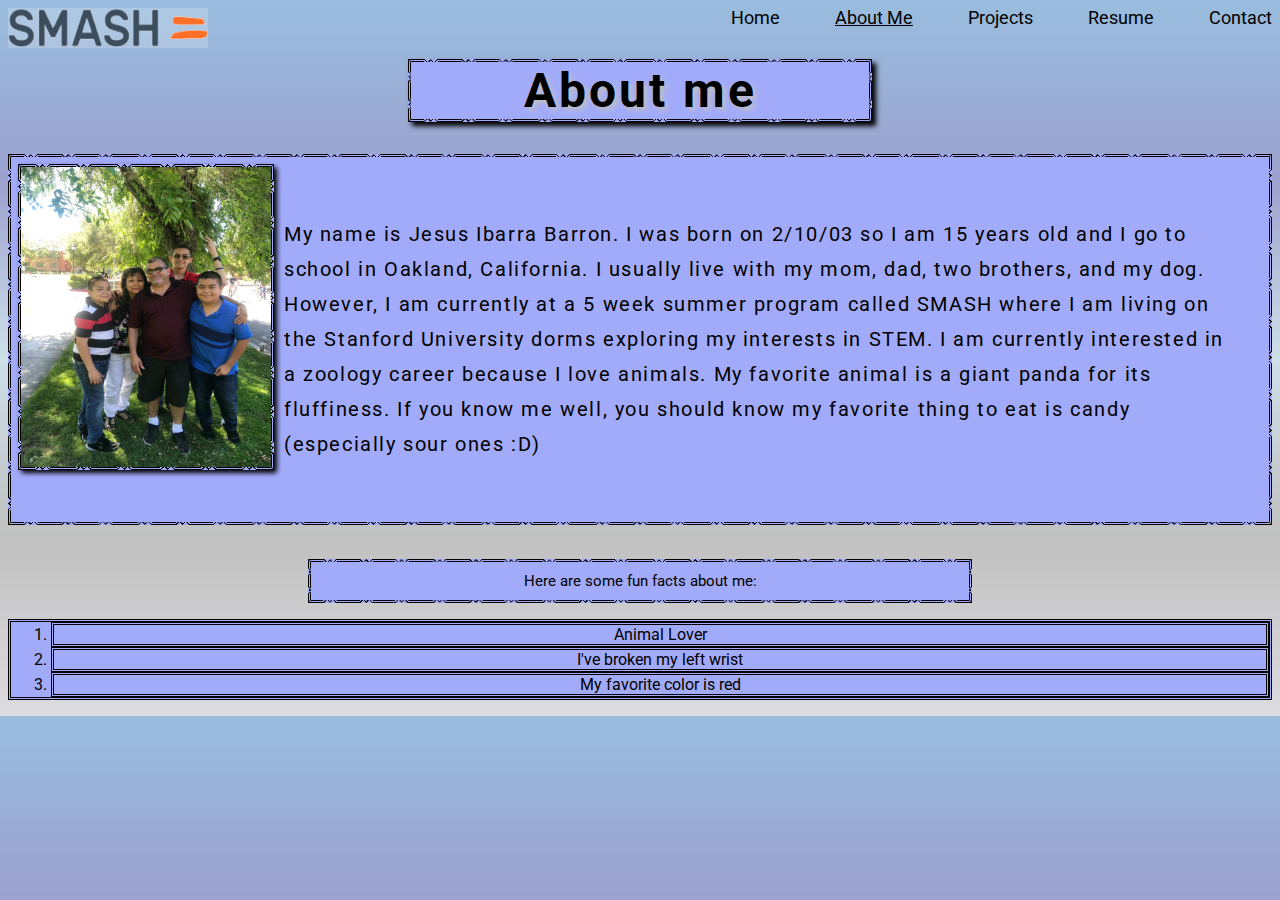
<file: about.html>
<!DOCTYPE html>
<html>
    <head>
        <meta charset="UTF-8">
        <meta name="viewport" content="width-device-width,initial-scale=1">
        <title>HTML</title>
        <link rel="stylesheet" href="template.css">
        <link rel="stylesheet" href="about.css">
        <link href="https://fonts.googleapis.com/css?family=Lato|Markazi+Text|Montserrat|Open+Sans|Oswald|PT+Sans|Poppins|Roboto|Source+Sans+Pro|Ubuntu" rel="stylesheet">
    </head>
    <body>
        <img id="SMASH" src="smash-logo.png">
        <nav id="top_nav">
            <a class="top_nav_item" href="contact.html">Contact</a>
            <a class="top_nav_item" href="resume.html">Resume</a>
            <a class="top_nav_item" href="projects.html">Projects</a>
            <a class="top_nav_item" id="about" href="about.html">About Me</a>
            <a class="top_nav_item" href="index.html">Home</a>
        </nav><br>
        <h1>About me</h1>
        
        <img id="picofme" src="Images/received_10212055716290996.jpg" width="450px" height="450px">
        <div id="content">
            <p>My name is Jesus Ibarra Barron. I was born on 2/10/03 so I am 15 years old and I go to school in Oakland, California. I usually live with my mom, dad, two brothers, and my dog. However, I am currently at a 5 week summer program called SMASH where I am living on the Stanford University dorms exploring my interests in STEM. I am currently interested in a zoology career because I love animals. My favorite animal is a giant panda for its fluffiness. If you know me well, you should know my favorite thing to eat is candy (especially sour ones :D)</p><!--This is the paragraph about me-->
        </div><br>
            <p id="Fun">Here are some fun facts about me:</p>
            <ol>
                <li>Animal Lover</li>
                <li>I've broken my left wrist</li>
                <li>My favorite color is red</li>
            </ol>
        
    </body>
</html>
</file>
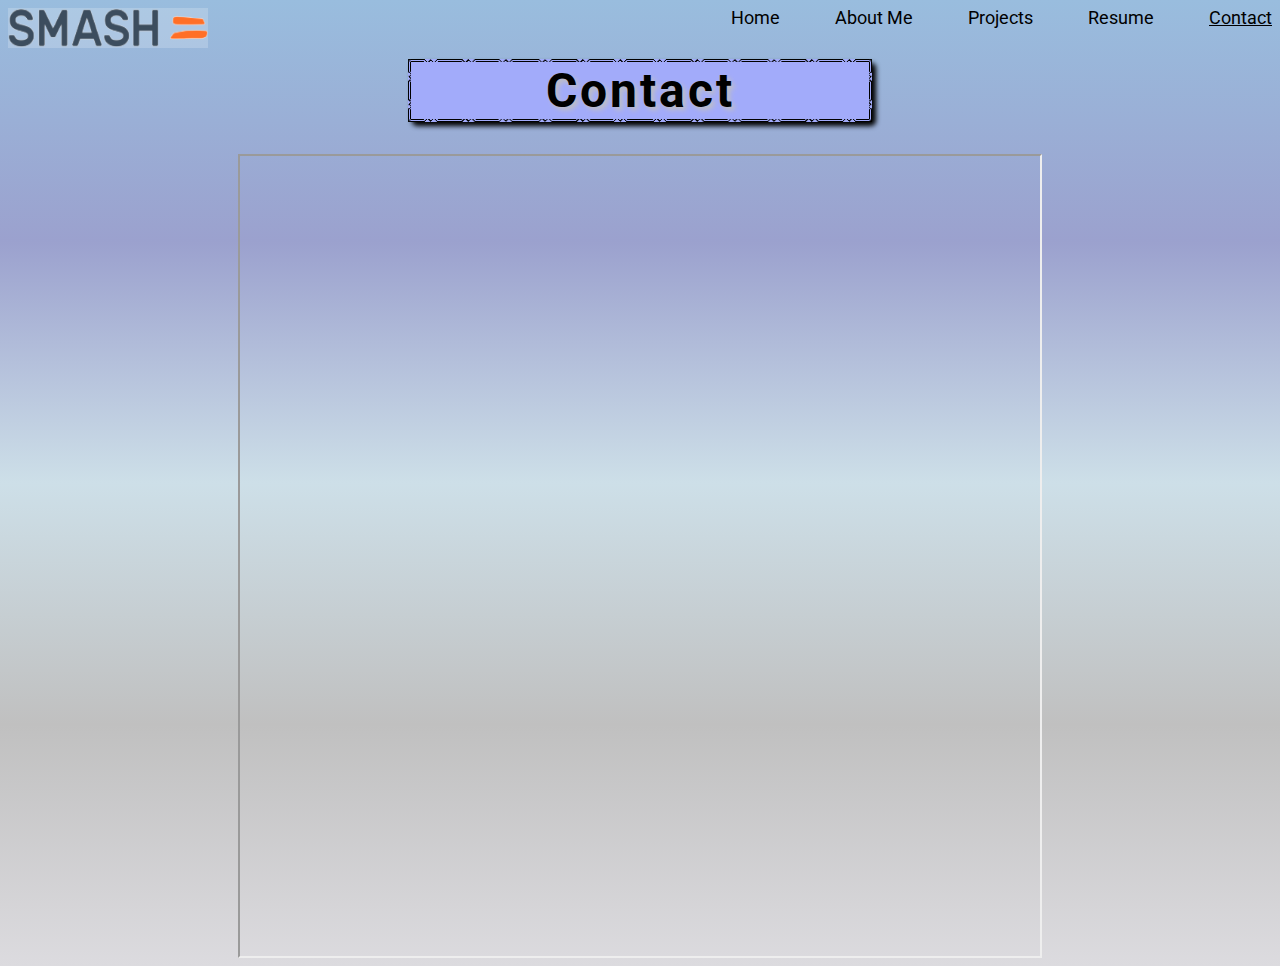
<file: contact.html>
<!DOCTYPE html>
<html>
    <head>
        <meta charset="UTF-8">
        <meta name="viewport" content="width-device-width,initial-scale=1">
        <title>HTML</title>
        <link rel="stylesheet" href="template.css">
        <link rel="stylesheet" href="contact.css">
        <link href="https://fonts.googleapis.com/css?family=Lato|Markazi+Text|Montserrat|Open+Sans|Oswald|PT+Sans|Poppins|Roboto|Source+Sans+Pro|Ubuntu" rel="stylesheet">
    </head>
    <body>
    <img id="SMASH" src="smash-logo.png">
        <nav id="top_nav">
            <a class="top_nav_item" id="contact" href="contact.html">Contact</a>
            <a class="top_nav_item" href="resume.html">Resume</a>
            <a class="top_nav_item" href="projects.html">Projects</a>
            <a class="top_nav_item" href="about.html">About Me</a>
            <a class="top_nav_item" href="index.html">Home</a>
         </nav><br>
        <h1>Contact</h1> 
        <iframe src="https://docs.google.com/forms/d/e/1FAIpQLSf7vutly9QsTlEfr2HR7UitdSEKIG1Kbmt-59rykpzlLnoKdg/viewform" width="800" height="800" align="middle" >
         
    </body>
</html>
</file>
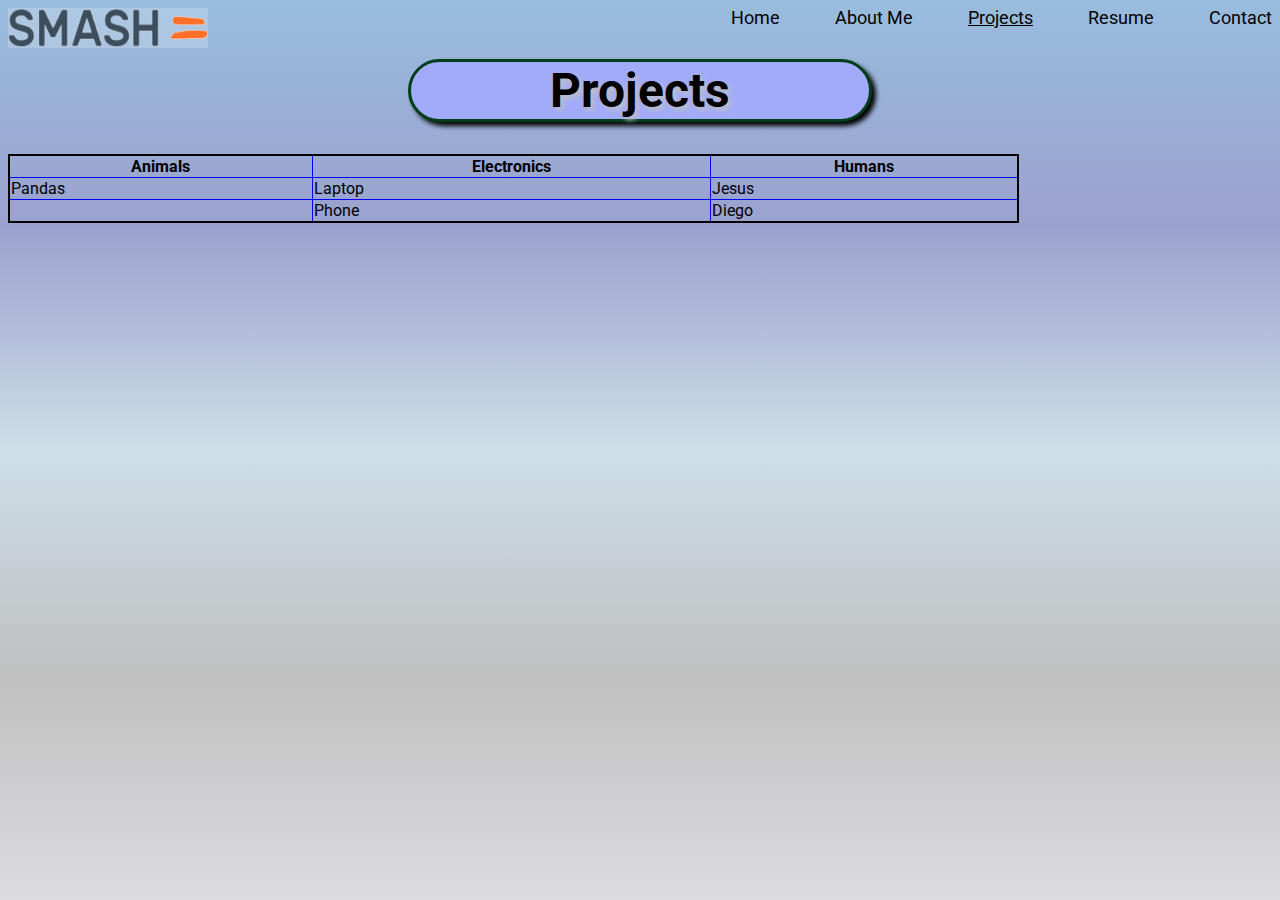
<file: projects.html>
<!DOCTYPE html>
<html>
    <head>
        <meta charset="UTF-8">
        <meta name="viewport" content="width-device-width,initial-scale=1">

        <title>HTML</title>
        <link rel="stylesheet" href="template.css">
        <link rel="stylesheet" href="projects.css">
        <link rel="stylesheet" href="https://use.fontawesome.com/releases/v5.2.0/css/all.css" integrity="sha384-hWVjflwFxL6sNzntih27bfxkr27PmbbK/iSvJ+a4+0owXq79v+lsFkW54bOGbiDQ" crossorigin="anonymous">
        
        <link href="https://fonts.googleapis.com/css?family=Lato|Markazi+Text|Montserrat|Open+Sans|Oswald|PT+Sans|Poppins|Roboto|Source+Sans+Pro|Ubuntu" rel="stylesheet">
    </head>
    <body>
        <img id="SMASH" src="smash-logo.png">
        <nav id="top_nav">
            <a class="top_nav_item" href="contact.html">Contact</a>
            <a class="top_nav_item" href="resume.html">Resume</a>
            <a class="top_nav_item" id="projects" href="projects.html">Projects</a>
            <a class="top_nav_item" href="about.html">About Me</a>
            <a class="top_nav_item" href="index.html">Home</a>
        </nav><br>
         <h1>Projects</h1>
         <div>
            <table>
                <tr>
                    <th>Animals</th>
                    <th>Electronics</th>
                    <th>Humans</th>
                </tr>
                <tr> 
                    <td>Pandas</td>
                    <td>Laptop</td>
                    <td>Jesus</td>
                </tr>
                <tr>
                    <td><i class="fas fa-check"></i></td>
                    <td>Phone</td>
                    <td>Diego</td>
                </tr>
            </table>
        </div>
    </body>
</html>
</file>
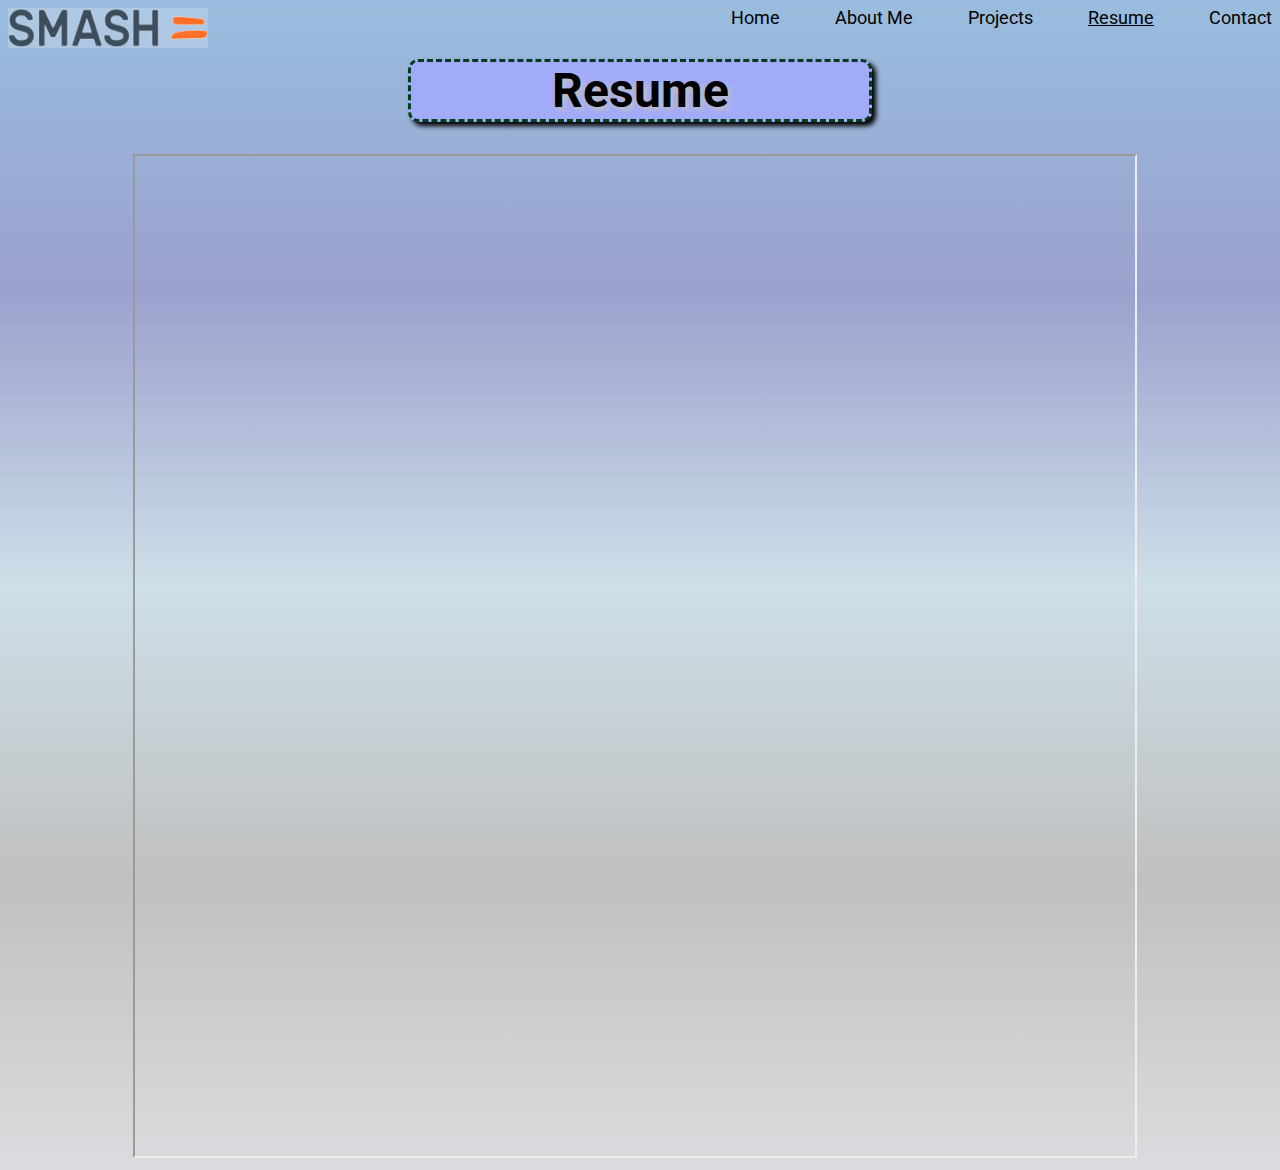
<file: resume.html>
<!DOCTYPE html>
<html>
    <head>
        <meta charset="UTF-8">
        <meta name="viewport" content="width-device-width,initial-scale=1">
        <title>HTML</title>
        <link rel="stylesheet" href="template.css">
        <link rel="stylesheet" href="resume.css">
        <link href="https://fonts.googleapis.com/css?family=Lato|Markazi+Text|Montserrat|Open+Sans|Oswald|PT+Sans|Poppins|Roboto|Source+Sans+Pro|Ubuntu" rel="stylesheet">
    </head>
    <body>
        <img id="SMASH" src="smash-logo.png">
        <div id="nav_items">
            <nav>
                <a class="top_nav_item" href="contact.html">Contact</a>
                <a class="top_nav_item" id="resume" href="resume.html">Resume</a>
                <a class="top_nav_item" href="projects.html">Projects</a>
                <a class="top_nav_item" href="about.html">About Me</a>
                <a class="top_nav_item" href="index.html">Home</a>
         </nav>
        </div><br>
         <h1>Resume</h1>
         <iframe src="Resume.pdf">
    </body>
</html>
</file>
<file: template.css>
@keyframes appear{
	0%{opacity:.0;}
	100%{opacity:1;}
}
a{
	color:black;
	text-decoration:none;
	font-size:1.1em;
	float:right;
	padding-left:55px;
	animation-name:appear;
	animation-duration: 3s;
}
a:hover{
	color:green;
}
body{
	background: linear-gradient(#99bdde, #9ba1ce,#cddfe8, silver, #DCDBDF);
	font-family: 'Poppins', sans-serif;
	font-family: 'Markazi Text', serif;
	font-family: 'Open Sans', sans-serif;
	font-family: 'Lato', sans-serif;
	font-family: 'Montserrat', sans-serif;
	font-family: 'Oswald', sans-serif;
	font-family: 'Source Sans Pro', sans-serif;
	font-family: 'PT Sans', sans-serif;
	font-family: 'Ubuntu', sans-serif;
	font-family: 'Roboto', sans-serif;
	animation-name:appear;
	animation-duration: 3s;

}
#SMASH{
	float:left;
	width:200px;
	height:40px;
	background-color: rgba(255,255,255,.2);
}
#top_nav{
	font-size:1em;
}
#content{
	background-color:#a2abfa;
	float:top-right;
	font-size:20px;
	border-style:inset;
	border-radius:10px;
	border-color:rgb(2,61,28);
	border-image:url(Images/border.png)30 Round;
	letter-spacing: 1.6px;
	padding:20px;
	line-height:35px;
}
nav{
	text-decoration:none;
}
@media only screen and (max-width:600px){
	
}
</file>
<file: about.css>
ol,li{
	background-color:#a2abfa;
	text-align:center;
	border-style:double;
}
h1{
	font-size:3em;
	text-align:center;
	border-style:solid;
	border-color:rgb(2,61,28);
	border-image:url(Images/border.png)30 Round;
	border-radius-top-left:20px;
	background-color:#a2abfa;
	margin-left:400px;
	margin-right:400px;
	text-shadow:2px 2px 5px silver;
	text-shadow:3px 3px 5px silver;
	box-shadow:3px 3px 5px;
	box-shadow:4px 4px 5px;
	letter-spacing:3px;
}
#Fun{
	background-color:#a2abfa;
	text-align:center;
	font-size:15px;
	border-style:inset;
	border-color:rgb(2,61,28);
	border-image:url(Images/border.png)30 Round;
	margin-left:300px;
	margin-right:300px;
	padding:10px;
}
#about{
	text-decoration:underline;
}
#picofme{
	border-style:solid;
	border-radius:3px;
	border-image:url(Images/border.png)30 Round;
	width:250px;
	height:300px;
	box-shadow:3px 3px 5px;
	float:left;
	margin-top:10px;
	margin-left:10px;
	margin-right:10px;
}
#content{
	background-color:#a2abfa;
	float:top-right;
	font-size:20px;
	border-style:inset;
	border-radius:10px;
	border-image:url(Images/border.png)30 Round;
	border-color:rgb(2,61,28);
	letter-spacing: 1.6px;
	padding:40px;
	line-height:35px;
}
/*rgb(96, 165, 237)*/
</file>
<file: contact.css>
h1{
	font-size:3em;
	text-align:center;
	border-style:inset;
	border-radius:5px;
	border-color:rgb(2,61,28);
	border-image:url(Images/border.png)30 Round;
	background-color:#a2abfa;
	margin-left:400px;
	margin-right:400px;
	text-shadow:2px 2px 5px silver;
	text-shadow:3px 3px 5px silver;
	box-shadow:3px 3px 5px;
	box-shadow:4px 4px 5px;
	letter-spacing:3px;
}
iframe{
	margin-left:230px;
}
#contact{
	text-decoration:underline;
}
</file>
<file: projects.css>
h1{
	font-size:3em;
	text-align:center;
	border-style:solid;
	border-radius:2000px;
	border-color:rgb(2,61,28);
	background-color:#a2abfa;
	margin-left:400px;
	margin-right:400px;
	text-shadow:2px 2px 5px silver;
	text-shadow:3px 3px 5px silver;
	box-shadow:3px 3px 5px;
	box-shadow:4px 4px 5px;
}
#projects{
	text-decoration:underline;
}
html, body{
	min-height:100%;
}
td,th,tr{
	border:1px solid blue;
}
tr:hover {
	background-color: blue;
}
table{
	border:2px solid black;
	width:80%;
	border-collapse: collapse;
}
</file>
<file: resume.css>
h1{
	font-size:3em;
	text-align:center;
	border-style:dashed;
	border-radius: 10px;
	border-color:rgb(2,61,28);
	background-color:#a2abfa;
	margin-left:400px;
	margin-right:400px;
	text-shadow:2px 2px 5px silver;
	text-shadow:3px 3px 5px silver;
	box-shadow:3px 3px 5px;
	box-shadow:4px 4px 5px;
}
#resume{
	text-decoration:underline;
}
iframe{
	width:1000px;
	height:1000px;
	margin-left:125px;
}
</file>
